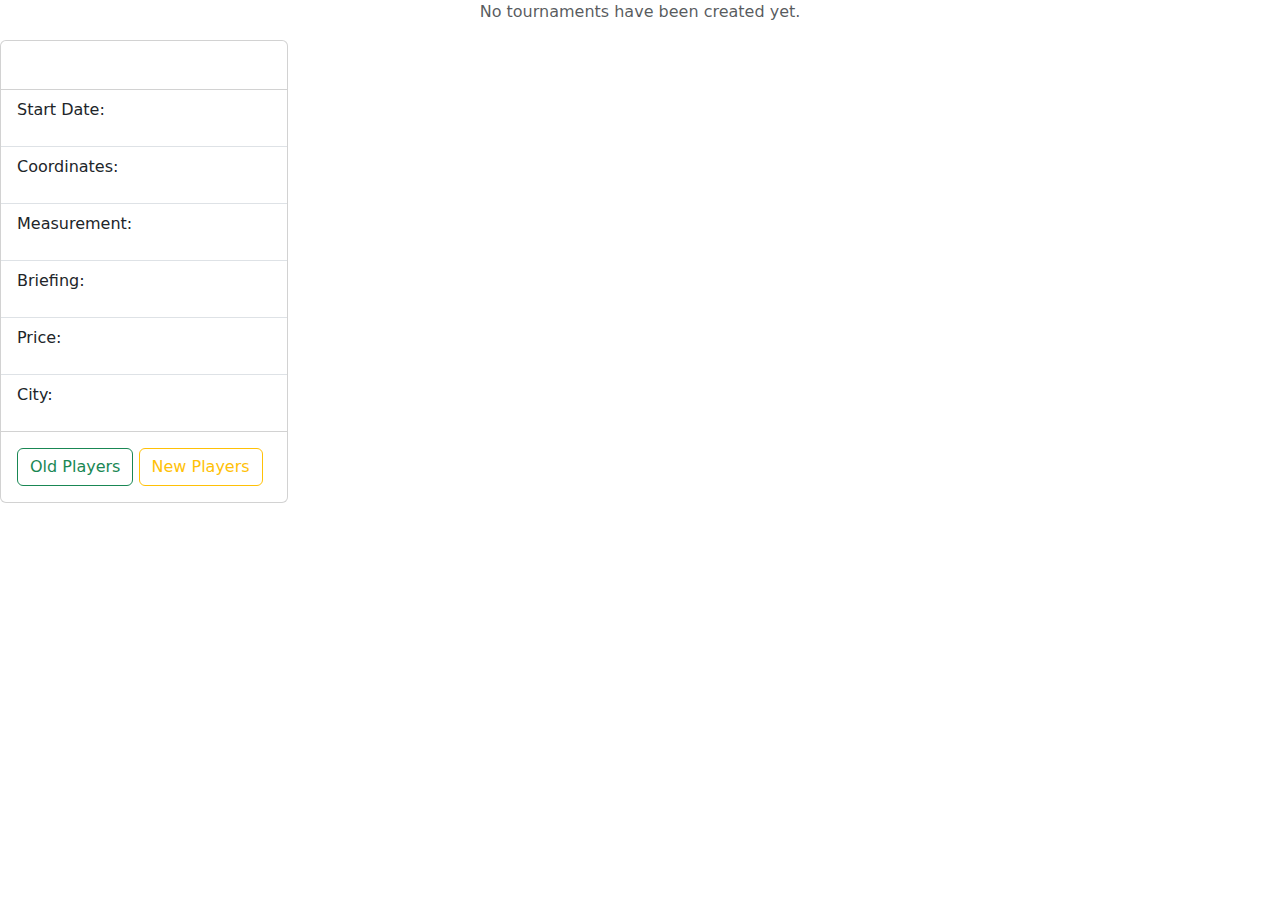
<file: src/main/resources/templates/tournament_page.html>
<!DOCTYPE html>
<html lang="en"
      xmlns:th="http://www.thymeleaf.org">
<head>
    <meta charset="UTF-8">
    <meta name="viewport" content="width=device-width, initial-scale=1.0">
    <meta http-equiv="X-UA-Compatible" content="ie=edge">
    <title>The Field Website</title>
    <!-- Bootstrap CSS -->
    <link href="https://cdn.jsdelivr.net/npm/bootstrap@5.3.0/dist/css/bootstrap.min.css" rel="stylesheet">
</head>
<body>

<!-- Navbar -->
<div th:insert="fragments/header.html"></div>

<!--Check if any tournaments exist-->
<div th:if="${#lists.isEmpty(tournaments)}">
    <p class="text-center text-muted">No tournaments have been created yet.</p>
</div>

<div th:if="${!#lists.isEmpty(tournaments)}" th:each="tournament: ${tournaments}">
    <div class="card" style="width: 18rem;">
        <div class="card-body">
            <h5 class="card-title" th:text="${tournament.tournamentName}"></h5>
            <p class="card-text" th:text="${@loggedOrganizer.clubName}"></p>
            <p class="card-text" th:text="${tournament.info}"></p>
        </div>

        <ul class="list-group list-group-flush">
            <li class="list-group-item">Start Date: <p
                    th:text="${tournament.startDate}"></p></li>
            <li class="list-group-item">Coordinates: <p th:text="${tournament.coordinates}"></p></li>
            <li class="list-group-item">Measurement: <p
                    th:text="${tournament.measurement}"></p></li>
            <li class="list-group-item">Briefing: <p
                    th:text="${tournament.briefing}"></p></li>
            <li class="list-group-item">Price: <p th:text="${tournament.price}"></p></li>
            <li class="list-group-item">City: <p th:text="${tournament.city.name}"></p></li>
        </ul>
        <div class="card-body">
            <button type="submit" class="btn btn-outline-success">Old Players</button>
            <button type="submit" class="btn btn-outline-warning">New Players</button>
        </div>
    </div>
</div>
<div th:insert="fragments/footer.html"></div>
<!-- Footer -->

</body>
</html>
</file>
